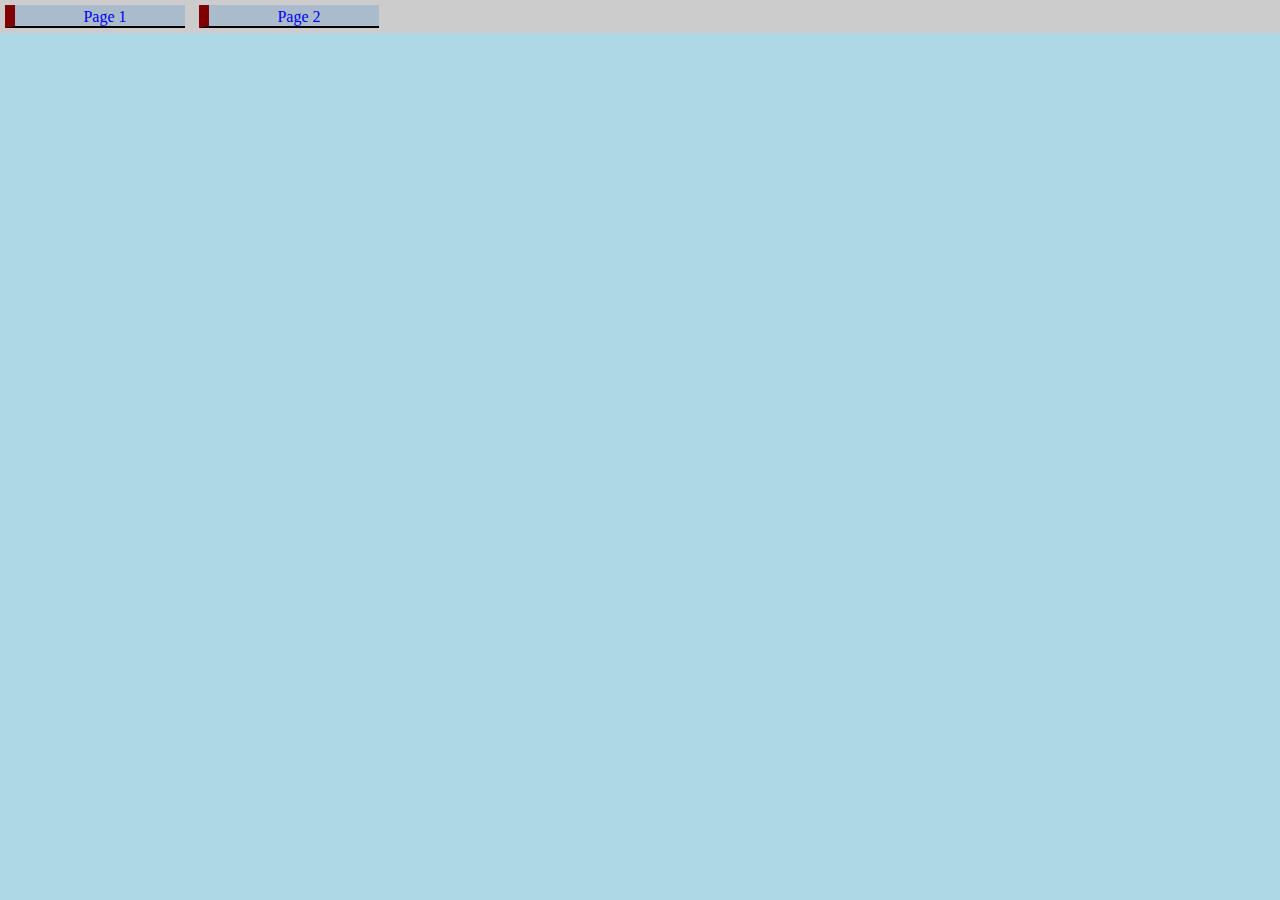
<file: menu.html>
<html>
    <head>
        <title>My Menu "Component"</title>
        <link rel="stylesheet" href="styles.css" type="text/css" />
    </head>

    <body>

        <!-- By giving this a class name, we can setup special formatting that
        will only affect this list and its items, rather than all lists -->
        <ul class="myMenu">
            <li>
                <a href="pages/page1.html" target="contentframe">Page 1</a>
            </li>

            <li>
                <a href="pages/page2.html" target="contentframe">Page 2</a>
            </li>
        </ul>

    </body>

</html>
</file>
<file: styles.css>
*
{
    margin: 0;
    padding: 0;
}

body
{
    background-color:lightblue;
}


iframe
{
    /*border: 5px solid blue;*/
    border:none;
}


.myMenu  /* Used to be "ul", but is class now */
{
    background-color:#cccccc;
    list-style-type: none;
}

.myMenu li:hover
{
    background-color:#ccaacc;
}

.myMenu li /* used to be just "li" */
{
    /* Add a comment? */
    display:inline-block;
    width: 160px;
    text-align: center;
    margin: 5px;
    padding: 3px 0 0 10px;
    background-color:#aabbcc;
    border-bottom: 2px solid black;
    border-left:10px solid maroon;
    
}

.myMenu li a /* used to be just "li a" */
{
    text-decoration: none;
}
</file>
